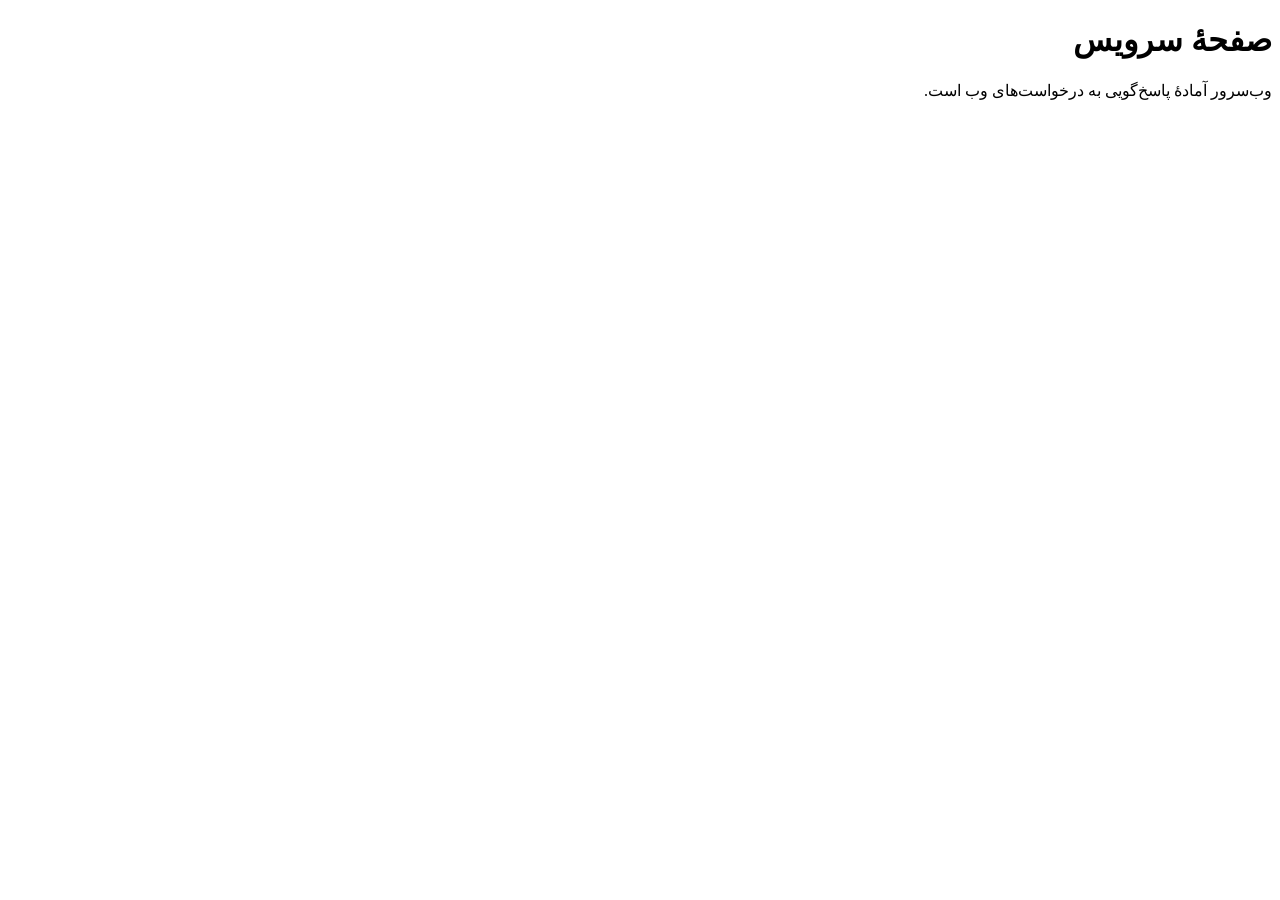
<file: web/index.html>
<!doctype html>
<html lang="fa" dir="rtl">
<meta charset="utf-8">
<meta name="viewport" content="width=device-width,initial-scale=1">
<title>صفحهٔ سرویس</title>
<main>
<h1>صفحهٔ سرویس</h1>
<p>وب‌سرور آمادهٔ پاسخ‌گویی به درخواست‌های وب است.</p>
</main>
</html>
</file>
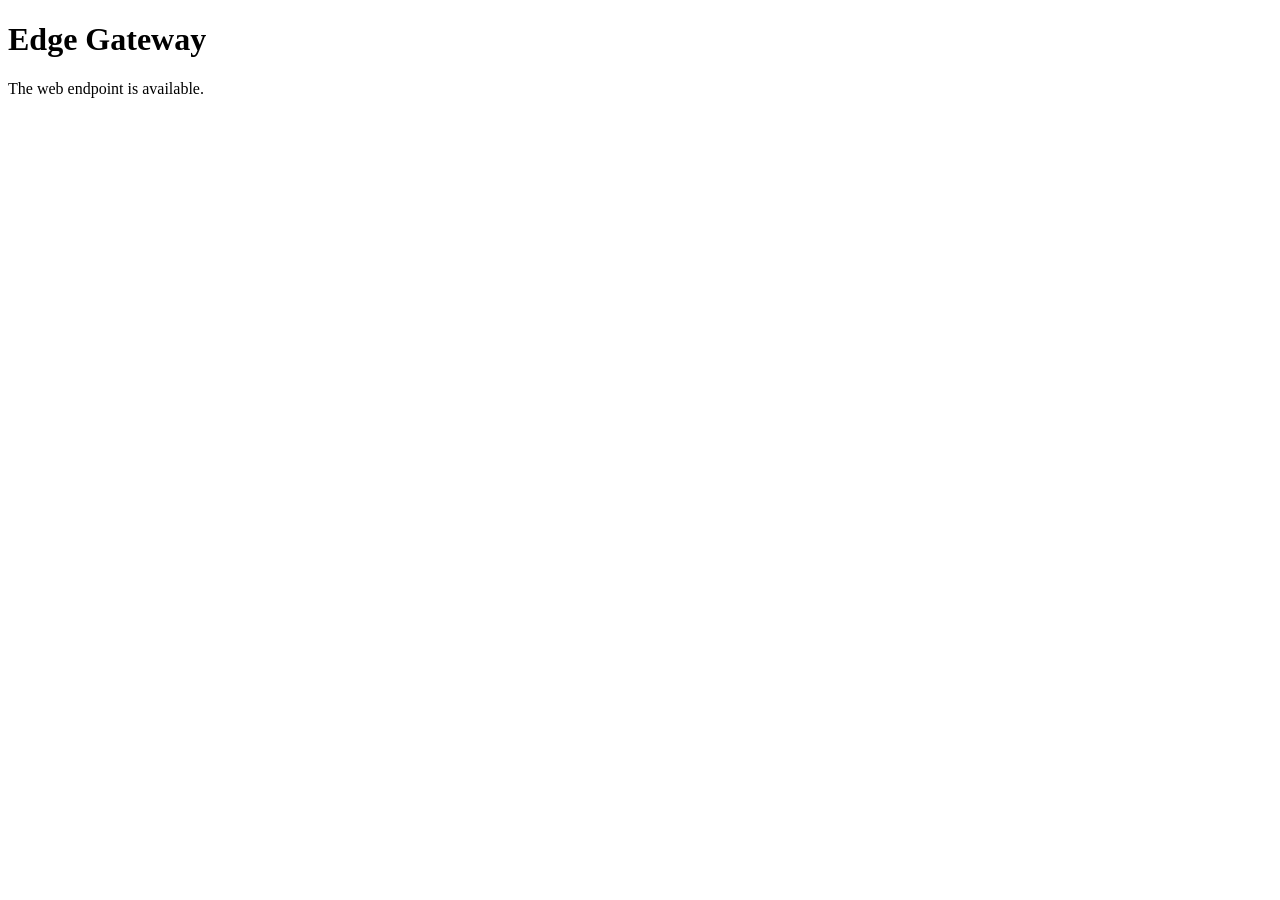
<file: web/api.html>
<!doctype html>
<html lang="en">
<meta charset="utf-8">
<meta name="viewport" content="width=device-width,initial-scale=1">
<title>Edge Gateway</title>
<main>
<h1>Edge Gateway</h1>
<p>The web endpoint is available.</p>
</main>
</html>
</file>
